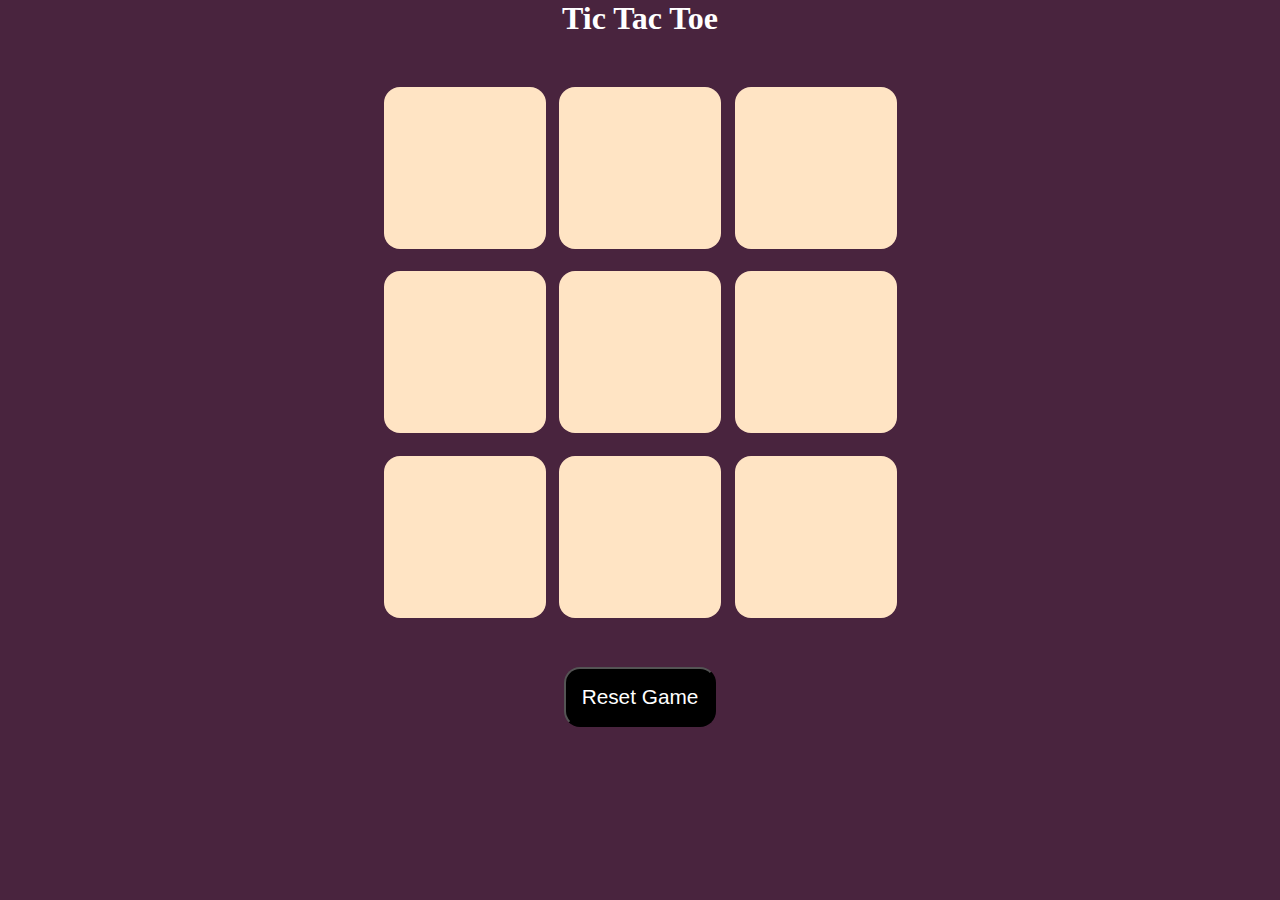
<file: index.html>
<!DOCTYPE html>
<html lang="en">
<head>
    <meta charset="UTF-8">
    <meta name="viewport" content="width=device-width, initial-scale=1.0">
    <title>Tic Tac Toe</title>
    <link rel="stylesheet" href="game.css">
</head>
<body>
    <main>
        <div class="msg-container hide">
            <p id="msg">Winner</p>
            <button id="newGame">New Game</button>
        </div>
        <h1>Tic Tac Toe</h1>
        <div class="container">
            <div class="game">
                <button class="box"></button>
                <button class="box"></button>
                <button class="box"></button>
                <button class="box"></button>
                <button class="box"></button>
                <button class="box"></button>
                <button class="box"></button>
                <button class="box"></button>
                <button class="box"></button>
            </div>
            </div>
            <button id="reset-btn">Reset Game</button>
    </main>
    <script src="./game.js"></script>
</body>
</html>
</file>
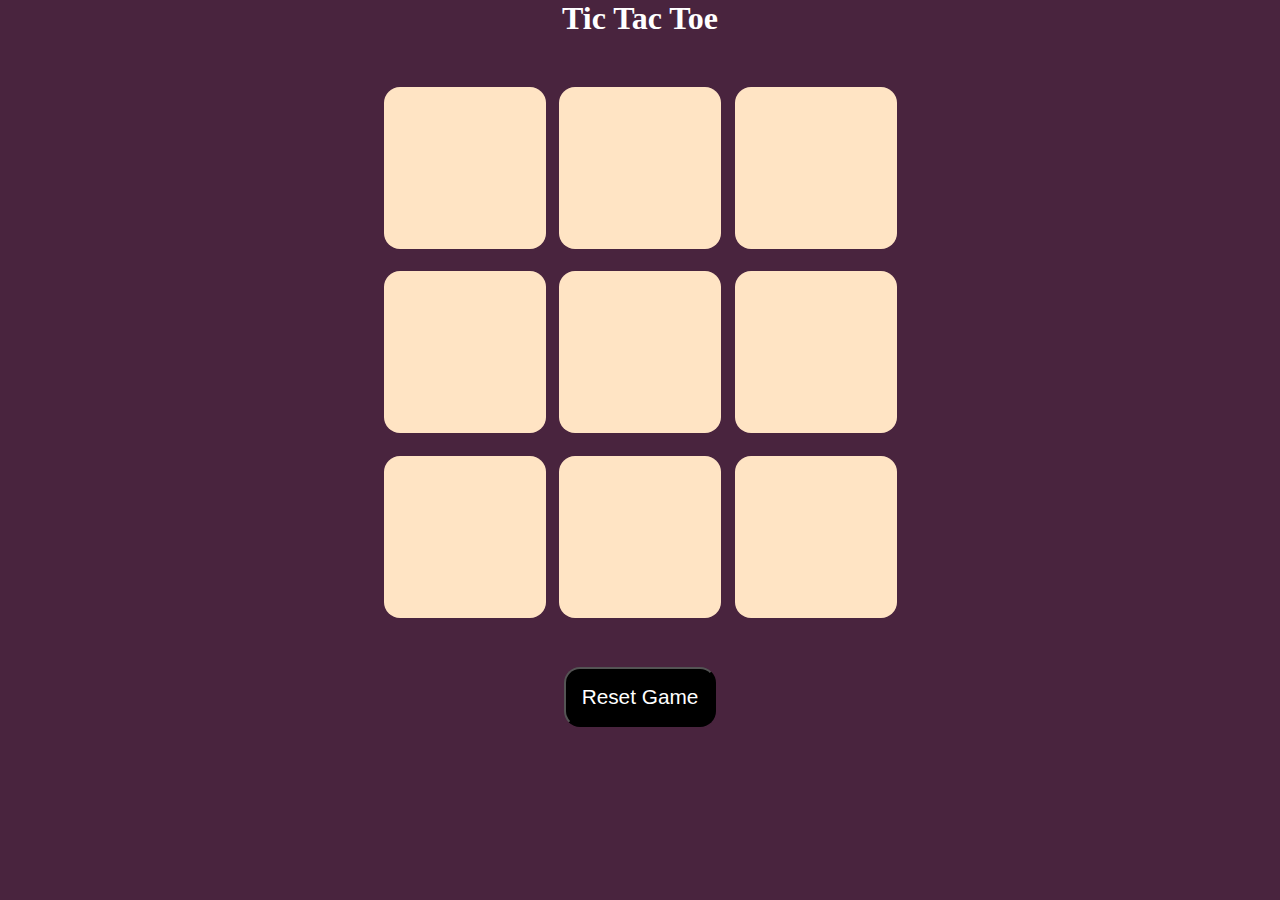
<file: game.html>
<!DOCTYPE html>
<html lang="en">
<head>
    <meta charset="UTF-8">
    <meta name="viewport" content="width=device-width, initial-scale=1.0">
    <title>Tic Tac Toe</title>
    <link rel="stylesheet" href="game.css">
</head>
<body>
    <main>
        <div class="msg-container hide">
            <p id="msg">Winner</p>
            <button id="newGame">New Game</button>
        </div>
        <h1>Tic Tac Toe</h1>
        <div class="container">
            <div class="game">
                <button class="box"></button>
                <button class="box"></button>
                <button class="box"></button>
                <button class="box"></button>
                <button class="box"></button>
                <button class="box"></button>
                <button class="box"></button>
                <button class="box"></button>
                <button class="box"></button>
            </div>
            </div>
            <button id="reset-btn">Reset Game</button>
    </main>
    <script src="./game.js"></script>
</body>
</html>
</file>
<file: game.css>
*{
    margin: 0;
    padding: 0;
}
body{
    background-color: #49243E;
    text-align: center;
}
h1{ 
    color: white;
}
.container{
    height: 70vh;
     display: flex;
    flex-wrap: wrap;
    justify-content: center;
    align-items: center;
}
.game{
    height: 60vmin;
    width: 60vmin;
    display: flex;
    flex-wrap: wrap;
    gap: 1.5vmin;
    justify-content: center;
    align-items: center;
}

.box{
    height: 18vmin;
    width: 18vmin;
    border-radius: 1rem;
    border: none;
    box-shadow: black;
    background-color: bisque;
    font-size: 8vmin;
    color: black;
}

#reset-btn{
    background-color: black;
    border-radius: 1rem;
    padding: 1rem;
    font-size: 1.3rem;
    color: #fff;
}

#newGame{
   background-color: black;
    border-radius: 1rem;
    padding: 1rem;
    font-size: 1.3rem;
    color: #fff; 
}

#msg{
    color: white;
    font-size: 5vmin;
}

.msg-container{
    height: 100vh;
    display: flex;
    flex-wrap: wrap;
    justify-content: center;
    align-items: center;
    flex-direction: column;
}

.hide{
    display: none;
}
</file>
